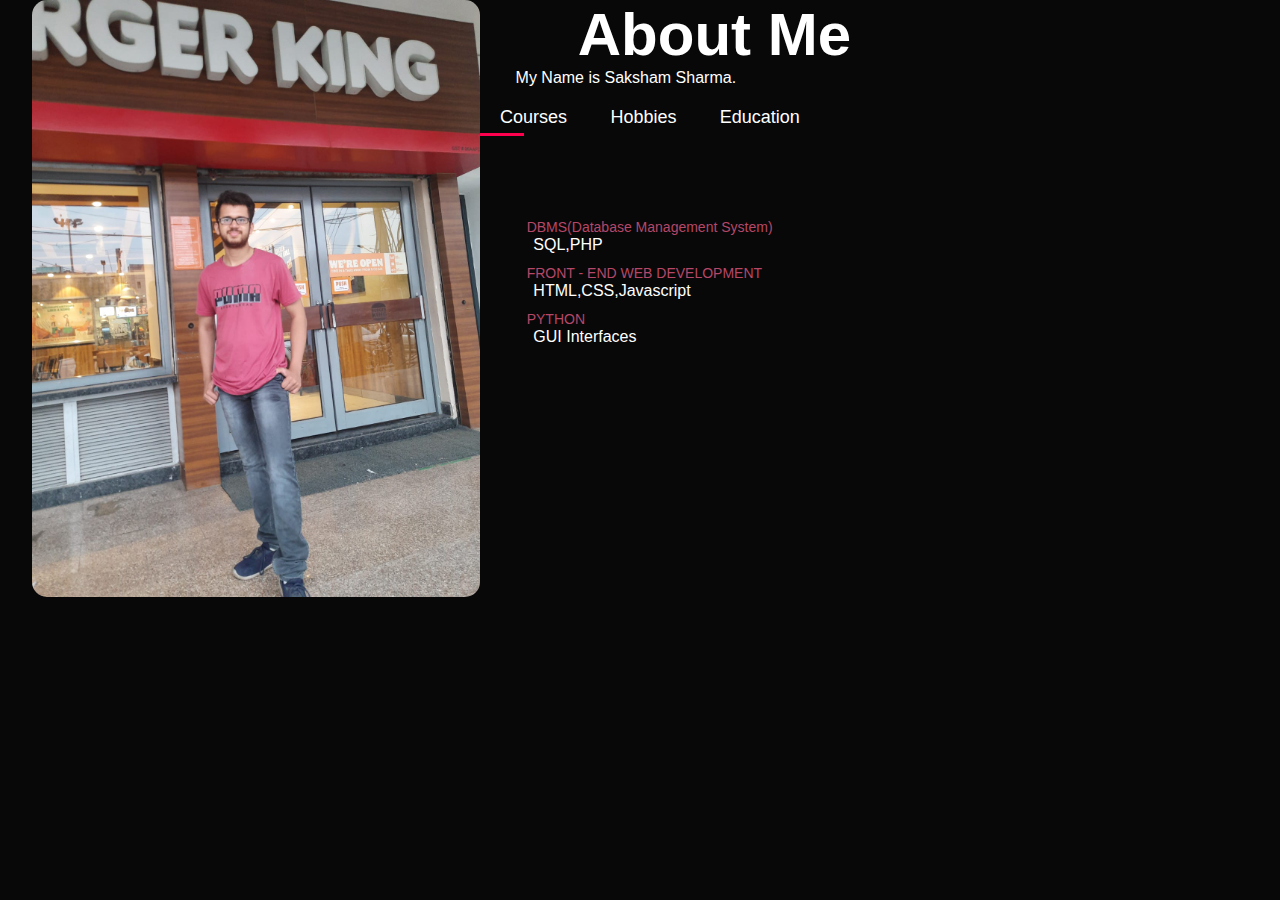
<file: About Us.html>
<!DOCTYPE html>
<html lang="en">
<head>
    <meta charset="UTF-8">
    <meta http-equiv="X-UA-Compatible" content="IE=edge">
    <meta name="viewport" content="width=device-width, initial-scale=1.0">
    <title>Document</title>
    <link rel="stylesheet" href="style7.css">
</head>
<body>
    <script src="index.js"></script>
    <!------>
    <div class="about">
        <div class="container">
            <div class="row">
                <div class="about-col-1">
                    <img src="4.jpeg">
                </div>
                <div class="about-col-2">
                    <h1 class="sub-title">&nbsp &nbsp &nbsp About Me</h1>
                    <p>&nbsp &nbsp &nbsp &nbsp My Name is Saksham Sharma.</p>

                    <div class="tab-titles">
                        <p class="tab-links active-link" onclick="opentab('skills')">&nbsp &nbsp  Courses</p>&nbsp &nbsp
                        <p class="tab-links" onclick="opentab('experience')">&nbsp &nbsp &nbsp Hobbies</p>&nbsp &nbsp
                        <p class="tab-links" onclick="opentab('education')">&nbsp &nbsp &nbsp Education</p>
                    </div>
                    <div class="tab-contents active-tab" id="skills">
                        <ul>
                            <li><span>&nbsp &nbsp  &nbsp &nbsp &nbsp &nbsp DBMS(Database Management System)</span><br>&nbsp &nbsp &nbsp &nbsp &nbsp &nbsp SQL,PHP</li>
                            <li><span> &nbsp &nbsp &nbsp &nbsp &nbsp &nbsp FRONT - END WEB DEVELOPMENT</span><br>&nbsp &nbsp &nbsp &nbsp &nbsp &nbsp HTML,CSS,Javascript</li>
                            <li><span>&nbsp &nbsp  &nbsp &nbsp &nbsp &nbsp PYTHON</span><br>&nbsp &nbsp &nbsp &nbsp &nbsp &nbsp GUI Interfaces</li>
                        </ul>
                    </div>

                    <div class="tab-contents" id="experience">
                        <ul>
                            <li><span>&nbsp &nbsp &nbsp &nbsp &nbsp &nbsp  Sketching </span><br>&nbsp &nbsp &nbsp &nbsp &nbsp &nbsp HB-Pencils,Acrylic Pencils</li>
                            <li><span>&nbsp &nbsp &nbsp &nbsp &nbsp &nbsp Reading Novels</span><br>&nbsp &nbsp &nbsp &nbsp &nbsp &nbsp Harry Potter,Half Girlfriend</li>
                            <li><span>&nbsp &nbsp &nbsp &nbsp &nbsp &nbsp </span><br>&nbsp &nbsp &nbsp &nbsp &nbsp &nbsp </li>
                        </ul>
                    </div>
                    <div class="tab-contents" id="education">
                        <ul>
                            <li><span>&nbsp &nbsp &nbsp &nbsp &nbsp &nbsp Manav Mangal</span><br>&nbsp &nbsp &nbsp &nbsp &nbsp &nbsp Matrix</li>
                            <li><span>&nbsp &nbsp &nbsp &nbsp &nbsp &nbsp 19 model changdigarh</span><br>&nbsp &nbsp &nbsp &nbsp &nbsp Senior Secondary</li>
                            <li><span>&nbsp &nbsp &nbsp &nbsp &nbsp &nbsp Chitkara University</span><br>&nbsp &nbsp &nbsp &nbsp &nbsp &nbsp Btech</li>
                        </ul>
                    </div>

                    


                </div>
            </div>
        </div>
    </div>
</body>
</html>
</file>
<file: style7.css>
*{
    margin: 0;
    padding: 0;
    font-family: 'Poppins',sans-serif;
    box-sizing: border-box;
}
body{
    background: #080808;
    color: #fff;
}
.row{
    display: flex;
    justify-content: center;
    flex-wrap: wrap;
}
.about-col-1{
    flex-basis: 35%;
}
.about-col-1 img{
    width: 100%;
    border-radius: 15px;
}
.about-col-2{
    flex-basis: 60%;
}
.sub-title{
    font-size: 60px;
    font-weight: 600;
    color: #fff;

}
.tab-titles{
    display: flex;
    margin: 20px 0 40px;

}
.tab-links{
    margin-bottom: 50px;
    font-size: 18px;
    font-weight: 500;
    cursor: pointer;
    position: relative;
}
.tab-links::after{
    content: '';
    width: 0;
    height: 3px;
    background: #ff004f;
    position: absolute;
    left: 0;
    bottom: -8px;
    transition: 0.5s;
}
.tab-links.active-link::after{
    width: 50%;
}
.tab-contents ul li{
    list-style: none;
    margin: 10px 0;
}
.tab-contents ul li span{
    color: #b54769;
    font-size: 14px;
} 
.tab-contents{
    display: none;
}
.tab-contents.active-tab{
    display: block;
}
</file>
